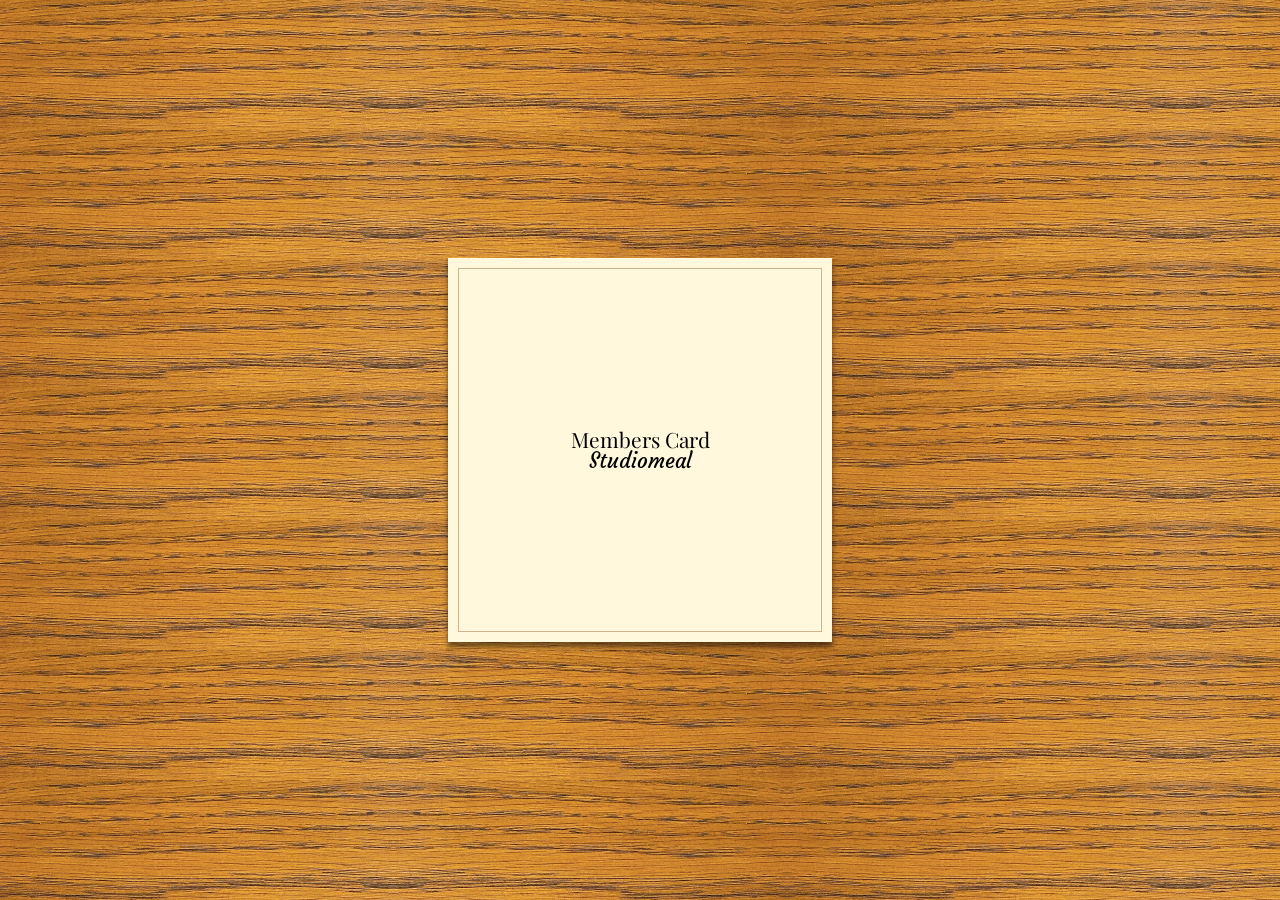
<file: index.html>
<!DOCTYPE html>
<html>
	<head>
		<title>Interactive Dosirak #1</title>
		<meta charset="UTF-8">
		<meta name="viewport" content="width=device-width, initial-scale=1">
		<link href="https://fonts.googleapis.com/css?family=Courgette|Playfair+Display&display=swap" rel="stylesheet">
		<link rel="stylesheet" href="css/reset.css">
		<link rel="stylesheet" href="css/main.css">
	</head>

	<body>
		
		<div class="leaflet">
			<div class="page" data-page="1">
				<div class="page-face cover-page">
					<p>Members Card</p>
					<h1 class="menu-header-title">Studiomeal</h1>
				</div>
				<div class="page-face">
					<ul class="menu-list">
						<li class="menu-item">
							<figure class="menu-item-photo" style="background-image: url(./img/ilbuni.gif)"></figure>
							<div class="menu-item-info">
								<p class="member-name">Ilbuni</p>
								<p class="member-info">1 Lorem ipsum dolor sit amet, consectetur adipisicing elit. Expedita corrupti excepturi asperiores.</p>
							</div>
							<button class="back-btn">← Back</button>
						</li>
						<li class="menu-item">
							<figure class="menu-item-photo" style="background-image: url(./img/ilbuni.gif)"></figure>
							<div class="menu-item-info">
								<p class="member-name">Jane Doe</p>
								<p class="member-info">1 Lorem ipsum dolor sit amet, consectetur adipisicing elit. Expedita corrupti excepturi asperiores.</p>
							</div>
							<button class="back-btn">← Back</button>
						</li>
						<li class="menu-item">
							<figure class="menu-item-photo" style="background-image: url(./img/ilbuni.gif)"></figure>
							<div class="menu-item-info">
								<p class="member-name">Jane Doe</p>
								<p class="member-info">1 Lorem ipsum dolor sit amet, consectetur adipisicing elit. Expedita corrupti excepturi asperiores.</p>
							</div>
							<button class="back-btn">← Back</button>
						</li>
					</ul>
				</div>
			</div>
			<div class="page" data-page="2">
				<div class="page-face">
					<ul class="menu-list">
						<li class="menu-item">
							<figure class="menu-item-photo" style="background-image: url(./img/ilbuni.gif)"></figure>
							<div class="menu-item-info">
								<p class="member-name">Ilbuni</p>
								<p class="member-info">1 Lorem ipsum dolor sit amet, consectetur adipisicing elit. Expedita corrupti excepturi asperiores.</p>
							</div>
							<button class="back-btn">← Back</button>
						</li>
						<li class="menu-item">
							<figure class="menu-item-photo" style="background-image: url(./img/ilbuni.gif)"></figure>
							<div class="menu-item-info">
								<p class="member-name">Jane Doe</p>
								<p class="member-info">1 Lorem ipsum dolor sit amet, consectetur adipisicing elit. Expedita corrupti excepturi asperiores.</p>
							</div>
							<button class="back-btn">← Back</button>
						</li>
					</ul>
				</div>
				<div class="page-face">2B</div>
			</div>
			<div class="page" data-page="3">
				<div class="page-face cover-page">
					<p class="message">Welcome!</p>
				</div>
				<div class="page-face">
					<ul class="menu-list">
						<li class="menu-item">
							<figure class="menu-item-photo" style="background-image: url(./img/ilbuni.gif)"></figure>
							<div class="menu-item-info">
								<p class="member-name">Ilbuni</p>
								<p class="member-info">1 Lorem ipsum dolor sit amet, consectetur adipisicing elit. Expedita corrupti excepturi asperiores.</p>
							</div>
							<button class="back-btn">← Back</button>
						</li>
						<li class="menu-item">
							<figure class="menu-item-photo" style="background-image: url(./img/ilbuni.gif)"></figure>
							<div class="menu-item-info">
								<p class="member-name">Jane Doe</p>
								<p class="member-info">1 Lorem ipsum dolor sit amet, consectetur adipisicing elit. Expedita corrupti excepturi asperiores.</p>
							</div>
							<button class="back-btn">← Back</button>
						</li>
					</ul>
					<button class="close-btn">✗ Close</button>
				</div>
			</div>
		</div>

		<script src="js/main.js"></script>
	</body>
</html>
</file>
<file: css/main.css>
@keyframes start-ani {
	0% {
		transform: translate(-100%, 100%) rotate(-540deg);
	}
	100% {
		transform: translate(0, 0) rotate(0);
	}
}

html {
	font-size: 14px;
}
body {
	overflow: hidden;
	font-family: 'Playfair Display', serif;
	background: url(../img/tablewood.jpg);
	background-size: auto 130px;
	perspective: 1500px;
}
.hand {
	position: absolute;
	left: 70%;
	top: 70%;
	z-index: 10;
	width: 400px;
}
.hand img {
	transform-origin: left top;
	transition: 1s;
}
.zoom-in .hand img {
	transform: scale(2);
}
.leaflet {
	position: absolute;
	left: 0;
	right: 0;
	top: 0;
	bottom: 0;
	width: 30vw;
	height: 30vw;
	margin: auto;
	transform-style: preserve-3d;
	transition: 1s;
	cursor: pointer;
	animation: start-ani 1s forwards;
}
.page {
	position: absolute;
	left: 0;
	top: 0;
	width: 100%;
	height: 100%;
	font-size: 3rem;
	box-shadow: rgba(0, 0, 0, 0.2) 0 5px 5px;
	transform-style: preserve-3d;
	transition: 1s;
}
.page:nth-child(1) {
	z-index: 2;
	transform-origin: left;
}
.page:nth-child(3) {
	z-index: 1;
	transform-origin: right;
}
.page:nth-child(1).page-flipped {
	transform: rotateY(-150deg);
}
.page:nth-child(3).page-flipped {
	transform: rotateY(150deg);
}
.page-face {
	position: absolute;
	left: 0;
	top: 0;
	width: 100%;
	height: 100%;
	background: cornsilk;
	backface-visibility: hidden;
	transform-style: preserve-3d;
}
.page-face:nth-child(2) {
	transform: rotateY(180deg);
}
.page:nth-child(1) .page-face:nth-child(2),
.page:nth-child(2) .page-face:nth-child(1),
.page:nth-child(3) .page-face:nth-child(2) {
	background: #fff;
}
.cover-page {
	display: flex;
	flex-direction: column;
	justify-content: center;
	align-items: center;
	font-size: 1.5rem;
}
.cover-page::before {
	content: '';
	display: block;
	position: absolute;
	left: 10px;
	right: 10px;
	top: 10px;
	bottom: 10px;
	border: 1px solid tan;
}
.menu-header-title {
	font-family: 'Courgette', cursive;
}
.menu-list {
	font-size: 0.7rem;
}
.menu-item {
	display: flex;
	align-items: center;
	position: relative;
	padding: 2em;
	transition: 0.5s;
}
.zoom-in .menu-item{
	opacity: 0;
}
.zoom-in .menu-item.current-menu{
	opacity: 1;
}
.back-btn {
	display: none;
	position: absolute;
	right: 10px;
	top: 10px;
}
.current-menu .back-btn {
	display: inline-block;
}
.menu-item-photo {
	width: 20%;
	padding-bottom: 20%;
	flex-shrink: 0;
	border-radius: 50%;
	background-repeat: no-repeat;
	background-position: center center;
	background-size: cover;
}
.menu-item-info {
	flex: 1;
	margin-left: 1em;
}
.member-name {
	font-size: 1rem;
	font-weight: bold;
}
.close-btn{
    display: none;
    position: absolute;
    top: -2rem;
    right:10px;
    font-size-adjust: 1.2rem;
    color: #fff;
    text-shadow: rgba(0,0,0,0.3) 0 1px 0;
    backface-visibility: hidden;
}
.leaflet-opened .close-btn{
    display: inline-block;
}
</file>
